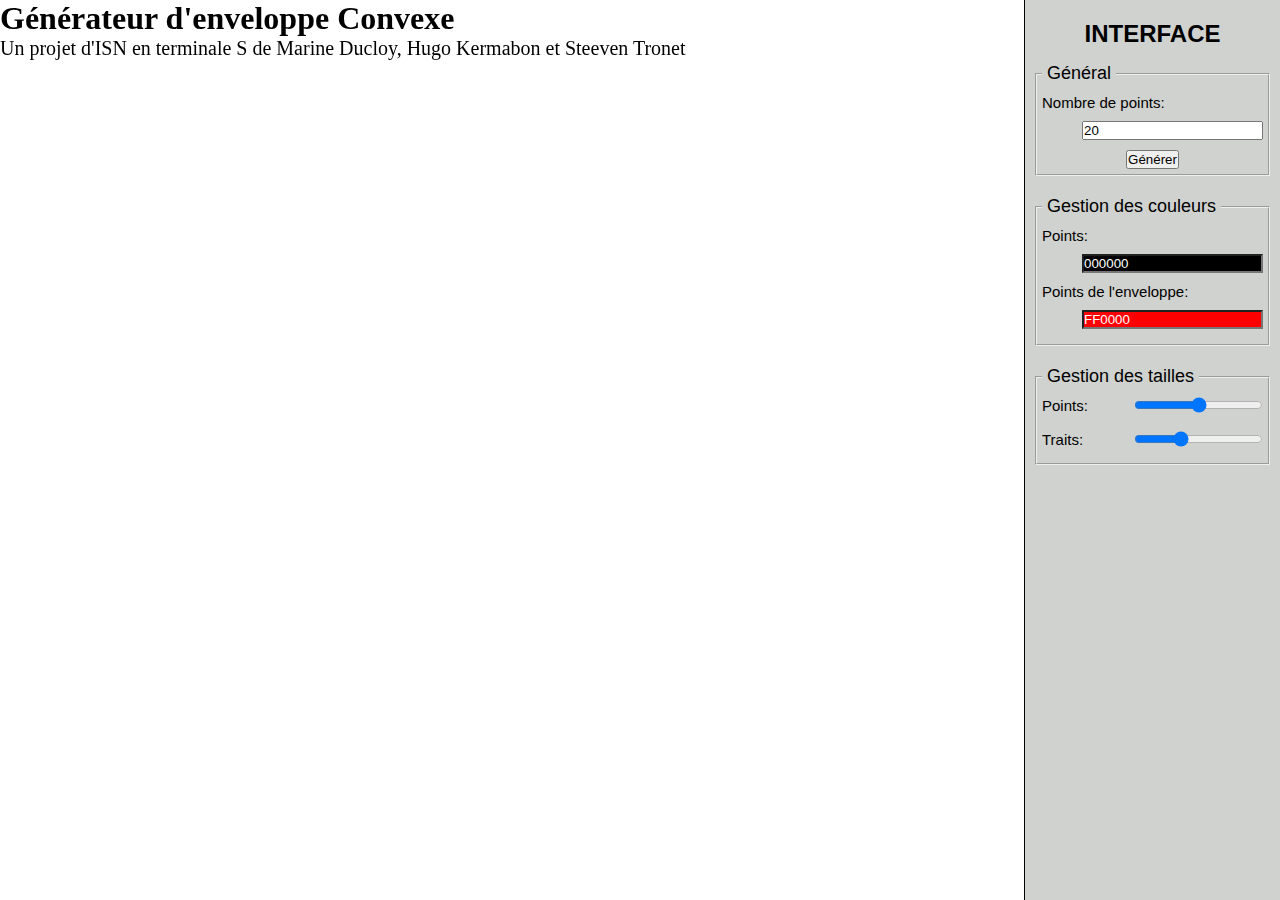
<file: Projet Enveloppe convex/index.html>
﻿<!DOCTYPE html>
<html>
	<head>
		<meta charset="utf-8">
		<title>Enveloppe Convex ISN</title>
		<link rel="stylesheet" type="text/css" href="css/style.css">

		<script src="js/jscolor.min.js"></script>
		<script src="js/sigma.min.js"></script>
		<script src="js/sigma.plugins.dragNodes.min.js"></script>

		<script>
			function updateConvexNodeColor(picker) {
				applyColorConvexNode(picker.toHEXString());
			}

			function updateNodeColor(picker) {
				applyColorNode(picker.toHEXString());
			}
		</script>
	</head>

	<body oncontextmenu="return false" onselectstart="return false">
		<div id="header">
			<h1>Générateur d'enveloppe Convexe</h1>
			<p>Un projet d'ISN en terminale S de Marine Ducloy, Hugo Kermabon et Steeven Tronet</p>
		</div>

		<div id="left-part">
			<div id="sigma-container"></div>
		</div>

		<div id="interface">
			<h2>Interface</h2>

			<fieldset>
				<legend>Général</legend>
				<label for="numberNodes">Nombre de points: </label><input id="numberNodes" type="number" min="1" step="1" value="20"><br><br>
				<button id="generate" style="margin: auto; display: block;">Générer</button>
			</fieldset>

			<fieldset>
				<legend>Gestion des couleurs</legend>
				<label>Points: </label><input class="jscolor {onFineChange:'updateNodeColor(this)'}" value="000000"><br>
				<label>Points de l'enveloppe: </label><input class="jscolor {onFineChange:'updateConvexNodeColor(this)'}" value="FF0000">
			</fieldset>

			<fieldset>
				<legend>Gestion des tailles</legend>
				<label>Points: </label><input id="sizeNode" type="range" min="0.5" max="2.5" value="1.5" step="0.1"><br><br>
				<label>Traits: </label><input id="sizeEdge" type="range" min="0.2" max="2.5" value="1" step="0.1">
			</fieldset>
		</div>

		<script src="js/main.js"></script>
		<script>
			var generate = document.getElementById('generate');
			generate.addEventListener('click', function() {
				generateNodes(parseFloat(document.getElementById('numberNodes').value));
				generateEnvelop();
			});

			var sizeNode = document.getElementById('sizeNode');
			sizeNode.addEventListener('mousemove', function() {
				applySizeNode(parseFloat(this.value));
			});

			var sizeEdge = document.getElementById('sizeEdge');
			sizeEdge.addEventListener('mousemove', function() {
				applySizeEdge(parseFloat(this.value));
			});
		</script>
	</body>
</html>
</file>
<file: Projet Enveloppe convex/css/style.css>
* {
	margin: 0;
	padding: 0;
	box-sizing: border-box;
}

html, body, #sigma-container {
	width: 100%;
	height: 100%;
}

.sigma-scene {
	z-index: -10;
}

#header {
	position: absolute;
}

#left-part {
	width: 80%;
	height: 100%;
	float: left;
}

#interface {
	width: 20%;
	height: 100%;
	float: right;
	background: #d0d2cf;
	border-left: 1px solid black;
	padding: 10px;
}

h2 {
	text-align: center;
	padding: 10px;
	text-transform: uppercase;
	font-family: sans-serif;
}

fieldset {
	font-family: sans-serif;
	padding: 5px;
	font-size: 15px;
	margin-bottom: 15px;
}

legend {
	font-size: 18px;
	padding: 5px;
}

label {
	float: left;
	margin-bottom: 10px;
}

input {
	float: right;
	margin-bottom: 10px;
}

p {
	font-size: 20px;
}
</file>
